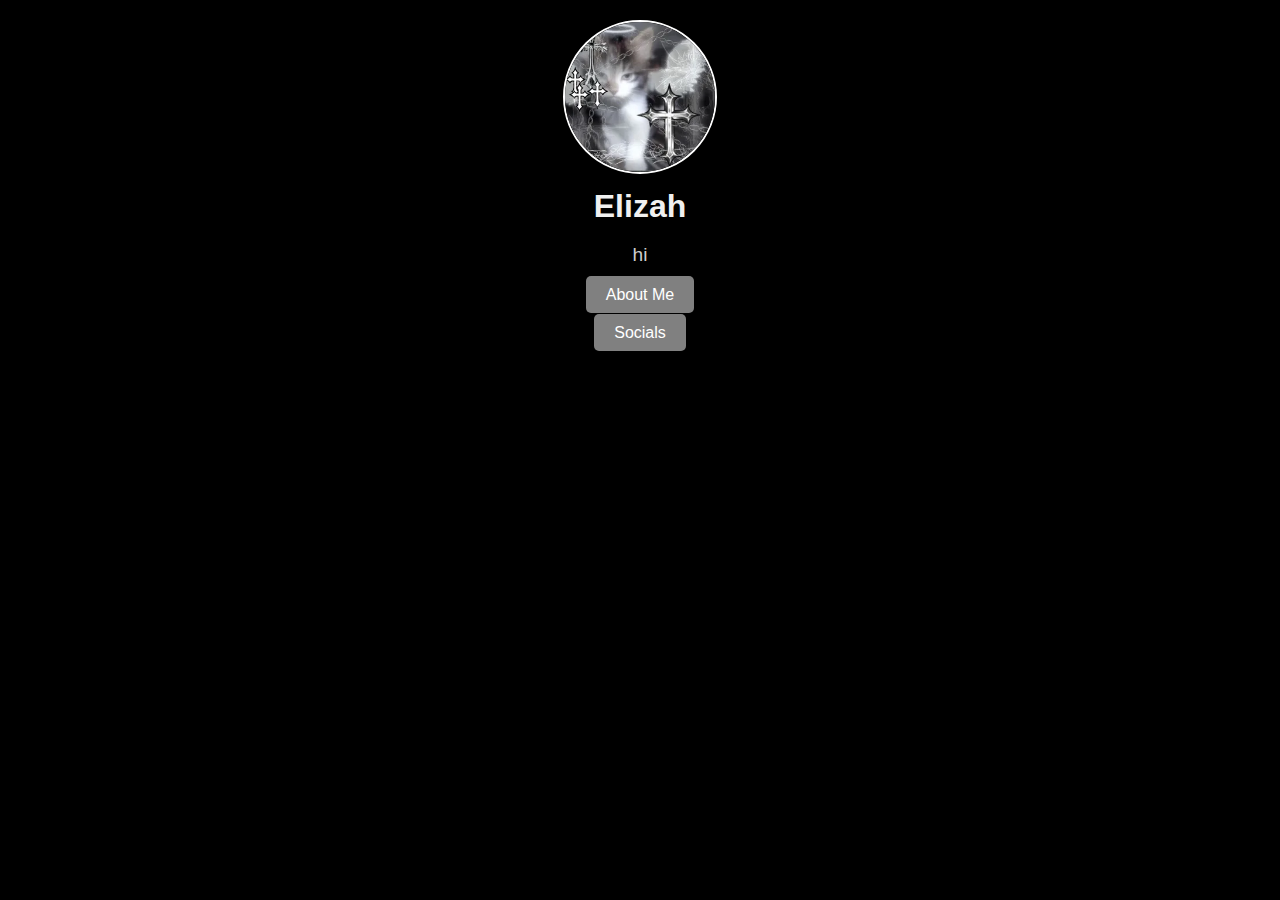
<file: index.html>
<!DOCTYPE html>
<html lang="en">
<head>
    <meta charset="UTF-8">
    <title>Home</title>
    <link rel="stylesheet" href="styles.css">
</head>
<body>
    <header>
        <div class="profile-container">
            <img src="MAINNNN.png" alt="Profile Picture" class="profile-pic">
            <h1 class="name">Elizah</h1>
            <p class="bio">hi</p>
        </div>
        <nav>
            
            <a href="about.html" class="nav-button">About Me</a>
        </nav>
        <div>
            <nav>
            
                <a href="Socials.html" class="nav-button">Socials </a>
            </nav>
        </div>
    </header>
    <div>

    </div>
    <main>
        
    </main>
</body>
</html>
</file>
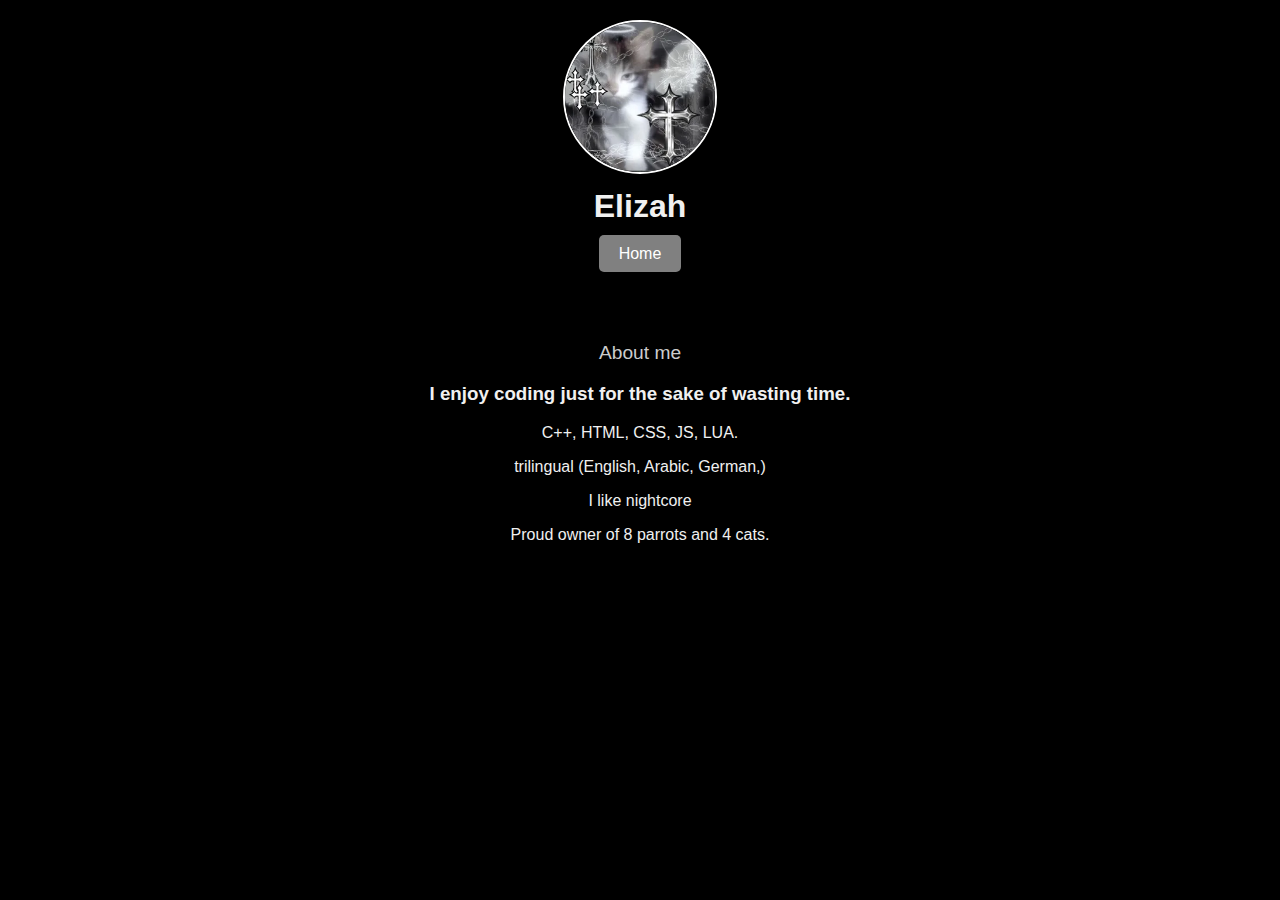
<file: about.html>
<!DOCTYPE html>
<html lang="en">
<head>
    <meta charset="UTF-8">
    <title>About</title>
    <link rel="stylesheet" href="styles.css">
</head>
<body>
    <header>
        <div class="profile-container">
            <img src="MAINNNN.png" alt="Profile Picture" class="profile-pic">
            <h1 class="name">Elizah</h1>
            <p class="bio"></p>
        </div>
        <nav>
            <a href="index.html" class="nav-button">Home</a>
           
        </nav>
    </header>
    <main>
        <p class="bio">About me</p>
        <h3>I enjoy coding just for the sake of wasting time.</h3>
        <p>C++, HTML, CSS, JS, LUA. </p>
        <p>trilingual (English, Arabic, German,)</p>
        <p>I like nightcore</p>
        <p>Proud owner of 8 parrots and 4 cats.</p>
        
    </main>
</body>
</html>
</file>
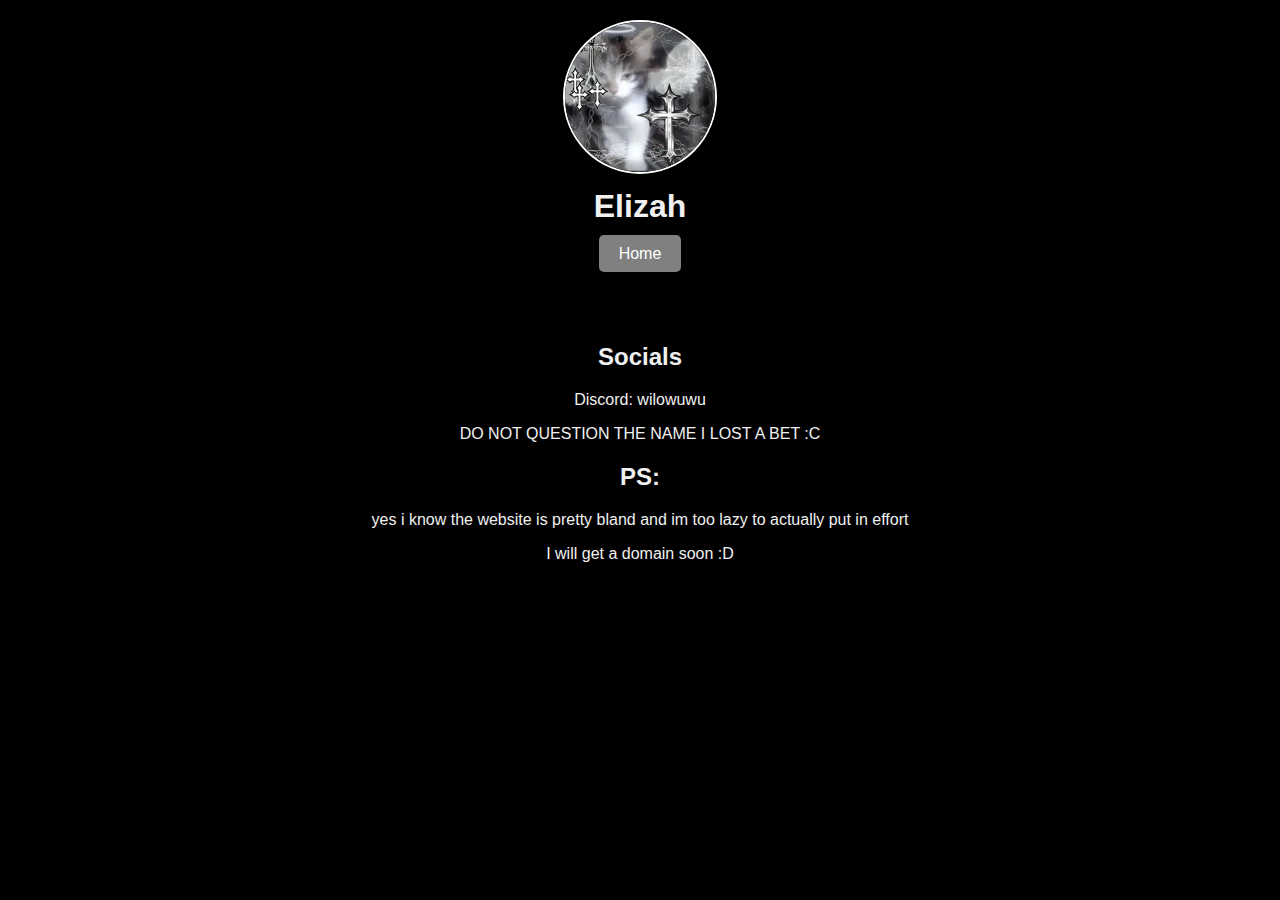
<file: Socials.html>
<!DOCTYPE html>
<html lang="en">
<head>
    <meta charset="UTF-8">
    <title>About</title>
    <link rel="stylesheet" href="styles.css">
</head>
<body>
    <header>
        <div class="profile-container">
            <img src="MAINNNN.png" alt="Profile Picture" class="profile-pic">
            <h1 class="name">Elizah</h1>
            <p class="bio"></p>
        </div>
        <nav>
            <a href="index.html" class="nav-button">Home</a>
           
        </nav>
    </header>
    <main>
       
        <h2>Socials</h2> 
        <p>Discord: wilowuwu</p>
        <p>DO NOT QUESTION THE NAME I LOST A BET :C</p>
        <h2>PS:</h2> 
        <p>yes i know the website is pretty bland and im too lazy to actually put in effort </p>
        <div>
            <p>I will get a domain soon :D</p>
        </div>
    </main>
</body>
</html>
</file>
<file: styles.css>
/* General Styles */
body {
    font-family: 'Arial', sans-serif;
    color: #f0f0f0;
    background-color: #000;
    margin: 0;
    padding: 0;
}

header {
    text-align: center;
    padding: 20px;
}

.profile-container {
    margin-bottom: 20px;
}

.profile-pic {
    width: 150px;
    height: 150px;
    border-radius: 50%;
    border: 2px solid #fff;
    background-color: #fff;
}

.name {
    font-size: 2em;
    margin: 10px 0;
}

.bio {
    font-size: 1.2em;
    color: #ccc;
}

nav {
    margin: 20px 0;
}

.nav-button {
    background-color: gray;
    color: #fff;
    text-decoration: none;
    padding: 10px 20px;
    border-radius: 5px;
    margin: 0 10px;
    transition: background-color 0.3s ease;
}

.nav-button:hover {
    background-color: #000;
}

main {
    text-align: center;
    padding: 20px;
}
</file>
